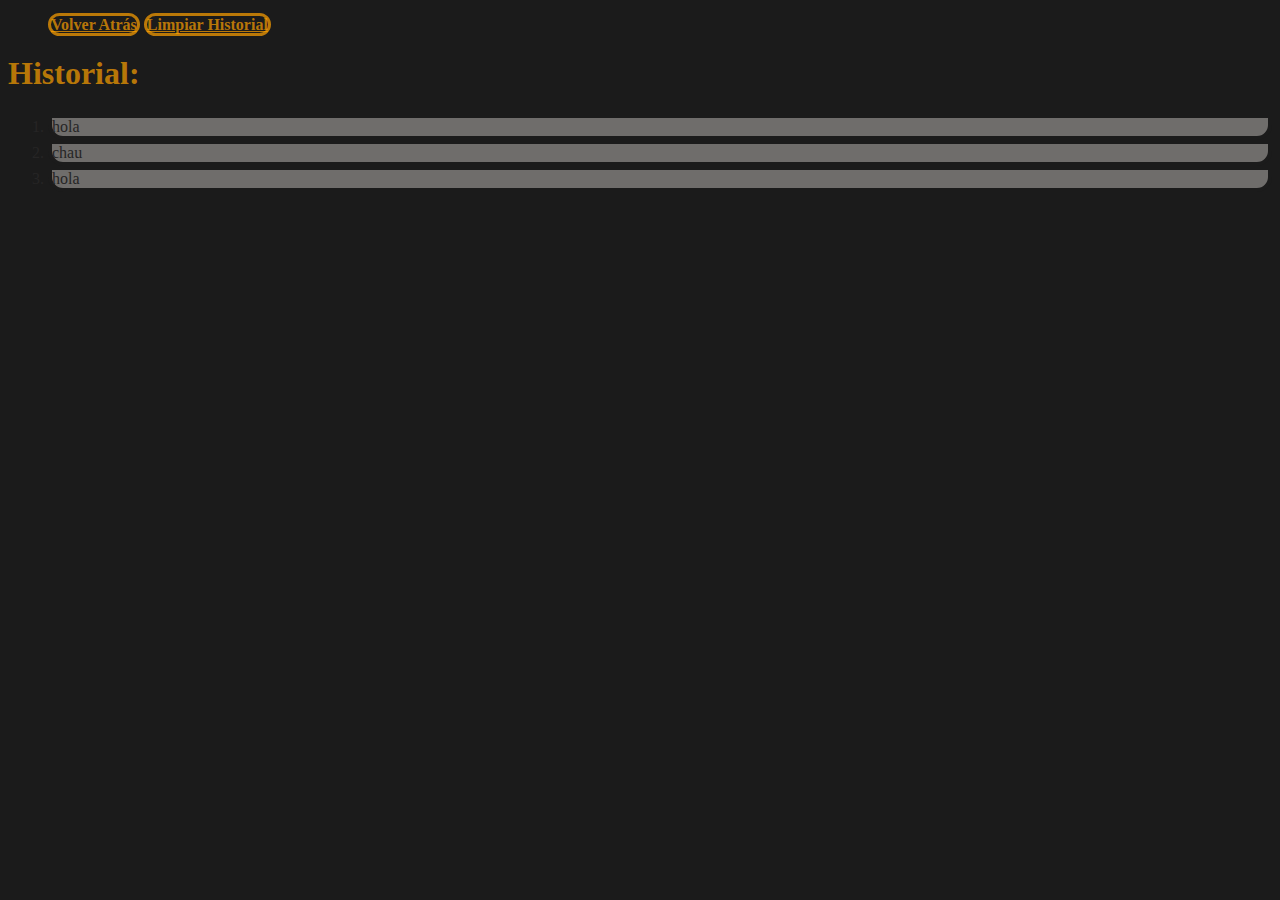
<file: historial.html>
<!DOCTYPE html>
<html lang="en">
  <head>
    <meta charset="UTF-8" />
    <meta name="viewport" content="width=device-width, initial-scale=1.0" />
    <link
      href="https://cdn.jsdelivr.net/npm/bootstrap@5.3.2/dist/css/bootstrap.min.css"
      rel="stylesheet"
      integrity="sha384-T3c6CoIi6uLrA9TneNEoa7RxnatzjcDSCmG1MXxSR1GAsXEV/Dwwykc2MPK8M2HN"
      crossorigin="anonymous"
    />
    <link rel="stylesheet" href="style.css" />
    <title>Historial Películas</title>
  </head>
  <header>
    <div class="text-start pt-5">
      <nav>
        <ul>
          <a class="btn btn-nav" href="index.html">Volver Atrás</a>
          <a class="btn btn-nav btn-clear" href="#">Limpiar Historial</a>
        </ul>
      </nav>
    </div>
  </header>
  <body>
    <h1 class="text-center">Historial:</h1>
    <div class="container">
      <ol class="list-group list-group-numbered">
        <li class="list-group-item">hola</li>
        <li class="list-group-item">chau</li>
        <li class="list-group-item">hola</li>
      </ol>
    </div>

    <script
      src="https://cdn.jsdelivr.net/npm/@popperjs/core@2.11.8/dist/umd/popper.min.js"
      integrity="sha384-I7E8VVD/ismYTF4hNIPjVp/Zjvgyol6VFvRkX/vR+Vc4jQkC+hVqc2pM8ODewa9r"
      crossorigin="anonymous"
    ></script>
    <script
      src="https://cdn.jsdelivr.net/npm/bootstrap@5.3.2/dist/js/bootstrap.min.js"
      integrity="sha384-BBtl+eGJRgqQAUMxJ7pMwbEyER4l1g+O15P+16Ep7Q9Q+zqX6gSbd85u4mG4QzX+"
      crossorigin="anonymous"
    ></script>
  </body>
</html>
</file>
<file: style.css>
body {
  background: rgb(27, 27, 27);
  color: rgb(38, 37, 37);
}

h1 {
  color: rgba(255, 161, 0, 0.7);
}

.btn-nav {
  border: 3.5px solid rgba(255, 161, 0, 0.7);
  color: rgba(255, 161, 0, 0.7);
  font-weight: bold;
  border-radius: 12px;
}

.btn-nav:hover {
  border: 3.5px solid rgb(255, 162, 0);
  color: rgb(255, 162, 0);
  filter: drop-shadow(0 0px 20px rgba(73, 60, 18, 0.952));
}

.card {
  background: rgba(235, 229, 226, 0.699);
  box-shadow: 0px 0px 18px 3px rgba(131, 91, 17, 0.349);
  border: 1px solid rgba(118, 91, 31, 0.559);
  color: rgb(53, 52, 52);
  border-radius: 25px;
  border-top-left-radius: inherit;
  border-top-right-radius: inherit;
}

.modal {
  background: rgba(238, 226, 226, 0.196);
  backdrop-filter: blur(10px);
  filter: drop-shadow(0 0px 20px rgba(62, 53, 28, 0.404));
}

.modal-content {
  border: none;
  background: rgb(220, 217, 212);
  color: rgb(53, 52, 52);
  border-radius: 25px;
}

.btn-style {
  border: none;
  border-radius: 12px;
  background: linear-gradient(
    90deg,
    rgba(255, 208, 0, 0.7) 2%,
    rgba(255, 190, 0, 0.7) 10%,
    rgba(255, 161, 0, 0.7) 24%
  );
  box-shadow: 0px 2px 10px 0px rgba(19, 19, 19, 0.301);
  color: rgb(244, 243, 241);
  opacity: 90%;
}

.btn-style:hover {
  color: rgb(128, 125, 121);
  opacity: 100%;
}

.footer {
  margin-top: 15rem;
  padding: 2rem;
  background: #ffa200c3;
}

/* ---------------Scrollbar----------------- */

body::-webkit-scrollbar {
  width: 15px;
  background: rgba(210, 207, 204, 0.587);
}

body::-webkit-scrollbar-thumb {
  background: rgba(255, 190, 0, 0.7);
  border-radius: 7px;
}

/* -------------Historial.html-------------- */

.list-group-item {
  background: rgba(190, 186, 183, 0.523);
  border: 4px solid rgb(27, 27, 27);
  border-radius: 15px;
  border-top-left-radius: inherit;
  border-top-right-radius: inherit;
}

.list-group-item:last-child {
  border-radius: 15px;
  border-top-left-radius: inherit;
  border-top-right-radius: inherit;
}

::before {
  color: rgb(255, 162, 0);
  font-weight: bold;
}
/* Mobile */
@media only screen and (max-width: 767px) {
  .card {
    box-shadow: 0px 0px 18px 3px rgba(236, 215, 160, 0.292);
  }
}
</file>
